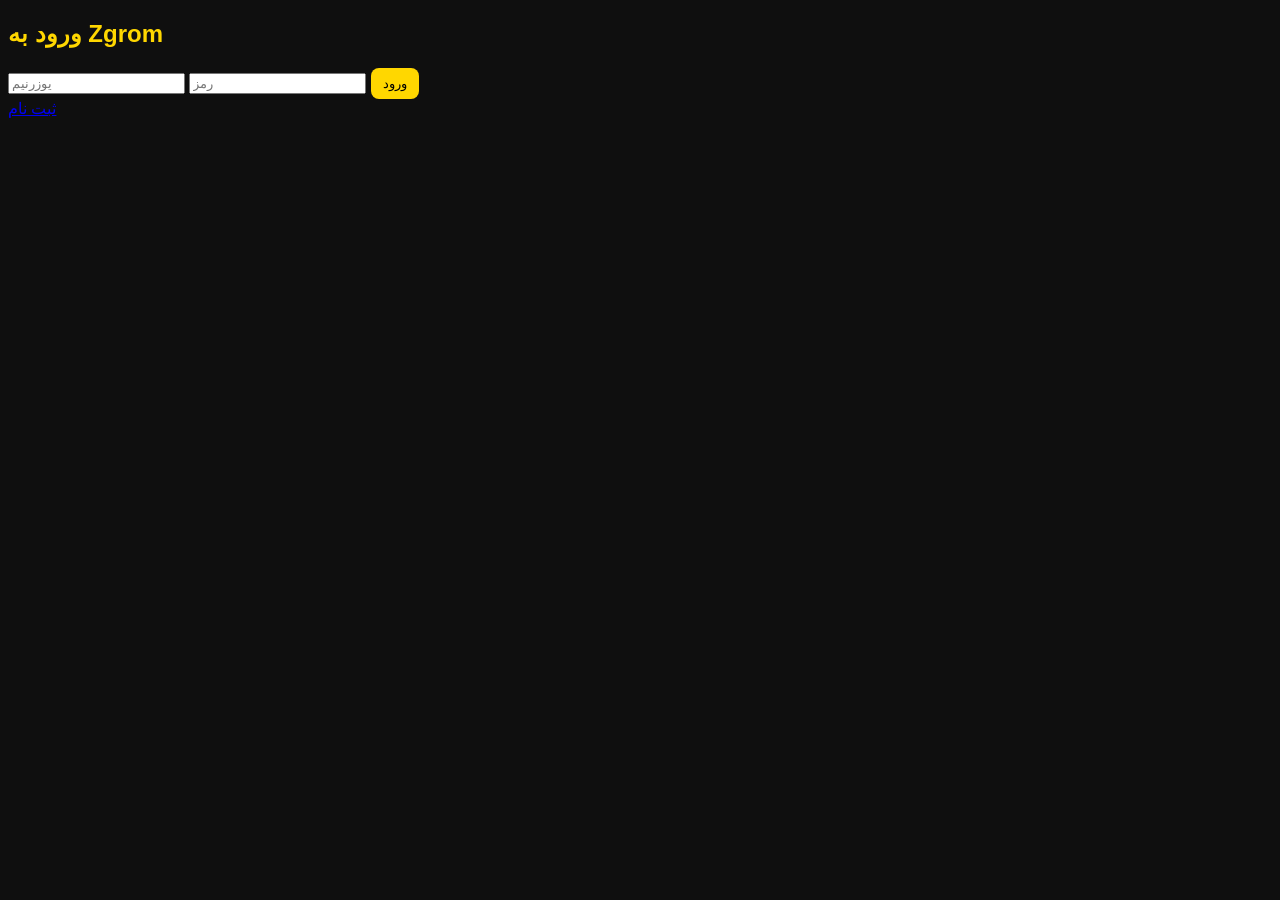
<file: templates/login.html>
<!DOCTYPE html>
<html>
<head>
<link rel="stylesheet" href="/static/style.css">
</head>

<body>

<div class="card">

<h2>ورود به Zgrom</h2>

<form method="post">

<input name="username" placeholder="یوزرنیم">
<input name="password" type="password" placeholder="رمز">

<button>ورود</button>

</form>

<a href="/register">ثبت نام</a>

</div>

</body>
</html>
</file>
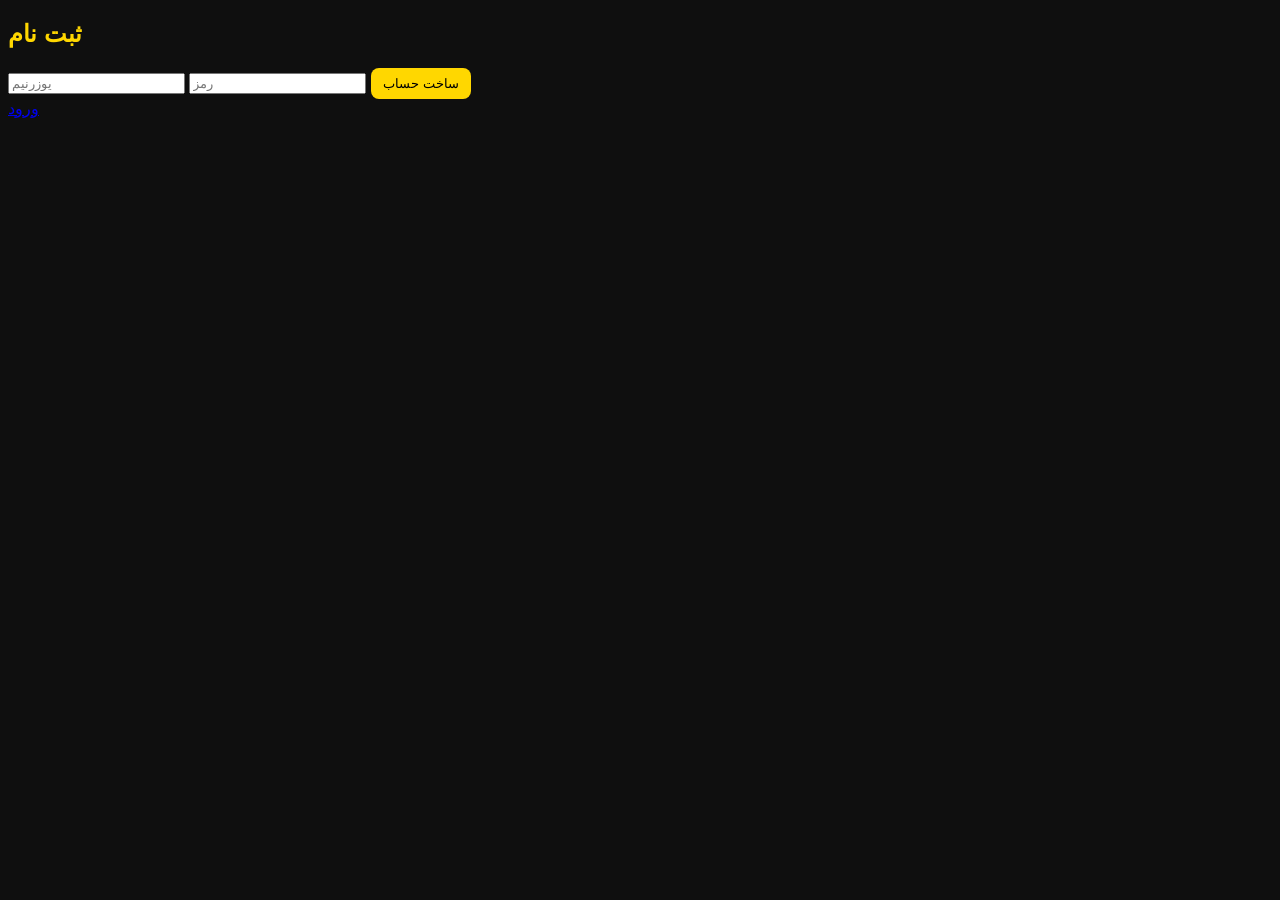
<file: templates/register.html>
<!DOCTYPE html>
<html>
<head>
<link rel="stylesheet" href="/static/style.css">
</head>

<body>

<div class="card">

<h2>ثبت نام</h2>

<form method="post">

<input name="username" placeholder="یوزرنیم">
<input name="password" type="password" placeholder="رمز">

<button>ساخت حساب</button>

</form>

<a href="/login">ورود</a>

</div>

</body>
</html>
</file>
<file: static/style.css>
body {
    background: #0f0f0f;
    color: white;
    font-family: sans-serif;
}

h2 {
    color: gold;
}

.post {
    background: rgba(255,255,255,0.08);
    backdrop-filter: blur(10px);
    border: 1px solid rgba(255,255,255,0.1);
    padding: 15px;
    margin: 10px;
    border-radius: 15px;
}

.post-img {
    width: 100%;
    border-radius: 12px;
    margin-top: 10px;
}

button {
    background: gold;
    border: none;
    padding: 8px 12px;
    border-radius: 8px;
    cursor: pointer;
}
</file>
